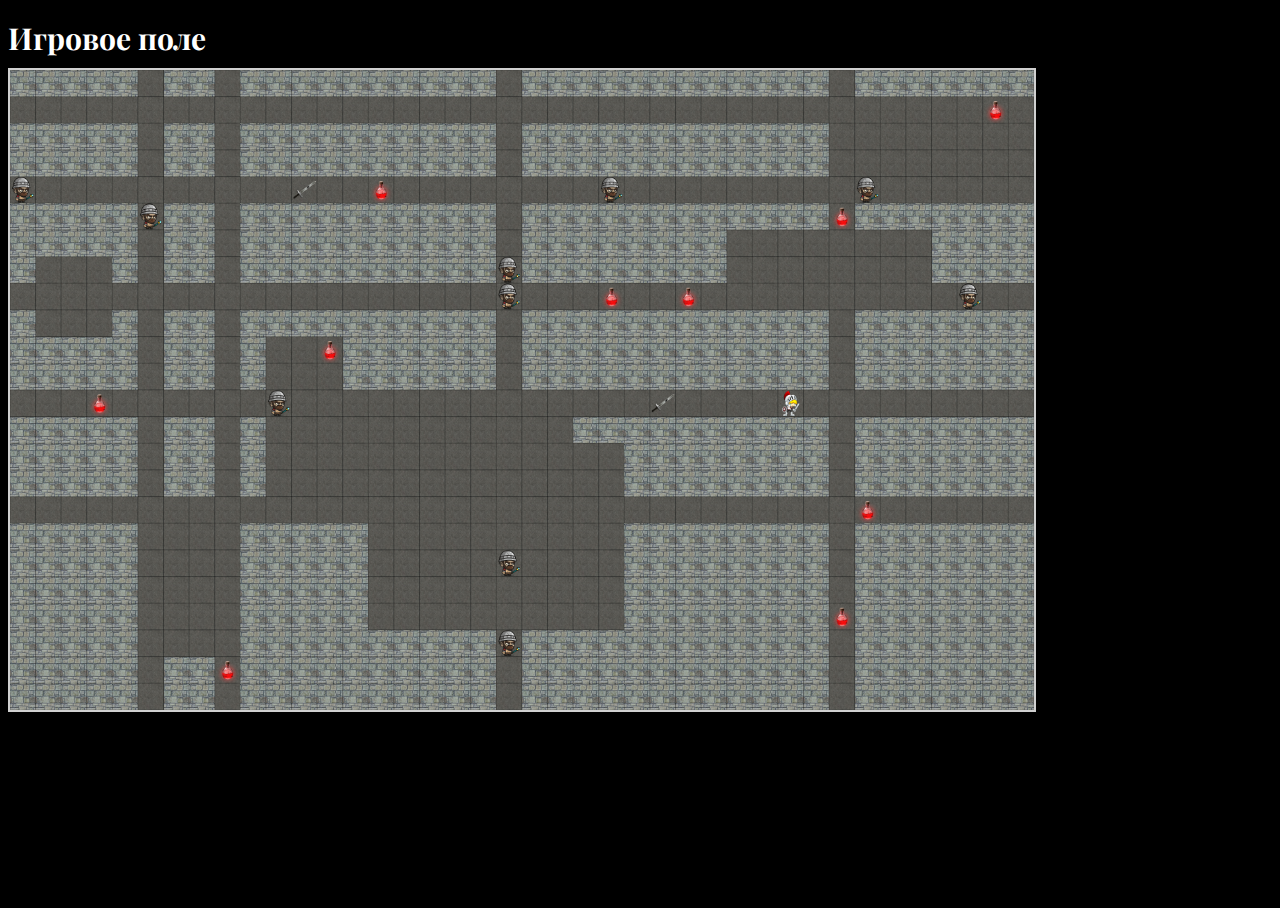
<file: index2.html>
<!DOCTYPE html>
<html lang="ru">
	<head>
		<title>Game	</title>
		<meta charset="utf-8">
		<meta http-equiv="X-UA-Compatible" content="IE=edge">
		<meta name="viewport" content="width=device-width, initial-scale=1">
		<link href="https://fonts.googleapis.com/css?family=Ubuntu:300,400,700&amp;subset=cyrillic" rel="stylesheet">
		<link href="https://fonts.googleapis.com/css?family=Open+Sans:300,400,700&amp;subset=cyrillic" rel="stylesheet">
		<link href="https://fonts.googleapis.com/css?family=Roboto:300,400,700&amp;subset=cyrillic" rel="stylesheet">
		<link href="https://fonts.googleapis.com/css?family=Playfair+Display:400,400i|Tinos:400,400i&amp;subset=cyrillic" rel="stylesheet">
<!--		<script type="text/javascript" src="/shared/3rdparty/jquery/jquery.js" language="javascript1.1"></script>-->
<!--		<script src="index.js"></script>-->
		<link rel="stylesheet" href="styles.css">
	</head>
	<body>
		<h1>Игровое поле</h1>
		<div class="field-box">
			<div class="field" id="field">
				<canvas id="gameCanvas" width="1024" height="640"></canvas>

			</div>
		</div>
		<div class="cl"></div>
		<!--h1>Инвентарь</h1>
		<div class="inventory-box"><div class="inventory"></div></div-->

		<script src="script2.js">

		</script>
	</body>
</html>
</file>
<file: styles.css>
* { box-sizing: border-box; }
body, html { height: 100%; }
body { background-color: #000000; color: #ffffff; }
h1 { font-family: "Playfair Display"; font-size: 30px; padding: 10px 0px; margin: 0px; }
.field-box { border: 2px solid #d0d0d0; float: left; }
.field { position: relative; width: 1024px; height: 640px; }
.field .tile { position: absolute; width: 50px; height: 50px; background-size: 100%; background-image: url(images/tile-.png); z-index: 5; }
.field .tileW { background-image: url(images/tile-W.png); }
.field .tileE { background-image: url(images/tile-E.png); z-index: 10; }
.field .tileP { background-image: url(images/tile-P.png); z-index: 10; }
.field .tileHP { background-image: url(images/tile-HP.png); z-index: 9; }
.field .tileSW { background-image: url(images/tile-SW.png); z-index: 9; }
.field .tile .health { background-color: #ff0000; z-index: 11; position: absolute; left: 0px; top: 0px; height: 3px; }
.field .tileP .health { background-color: #00ff00; z-index: 11; position: absolute; left: 0px; top: 0px; height: 3px; }
.inventory-box { border: 2px solid #d0d0d0; float: left; }
.inventory { position: relative; width: 800px; height: 32px; }
.cl { clear: both; display: block; }
canvas{
    position: relative;
}
</file>
